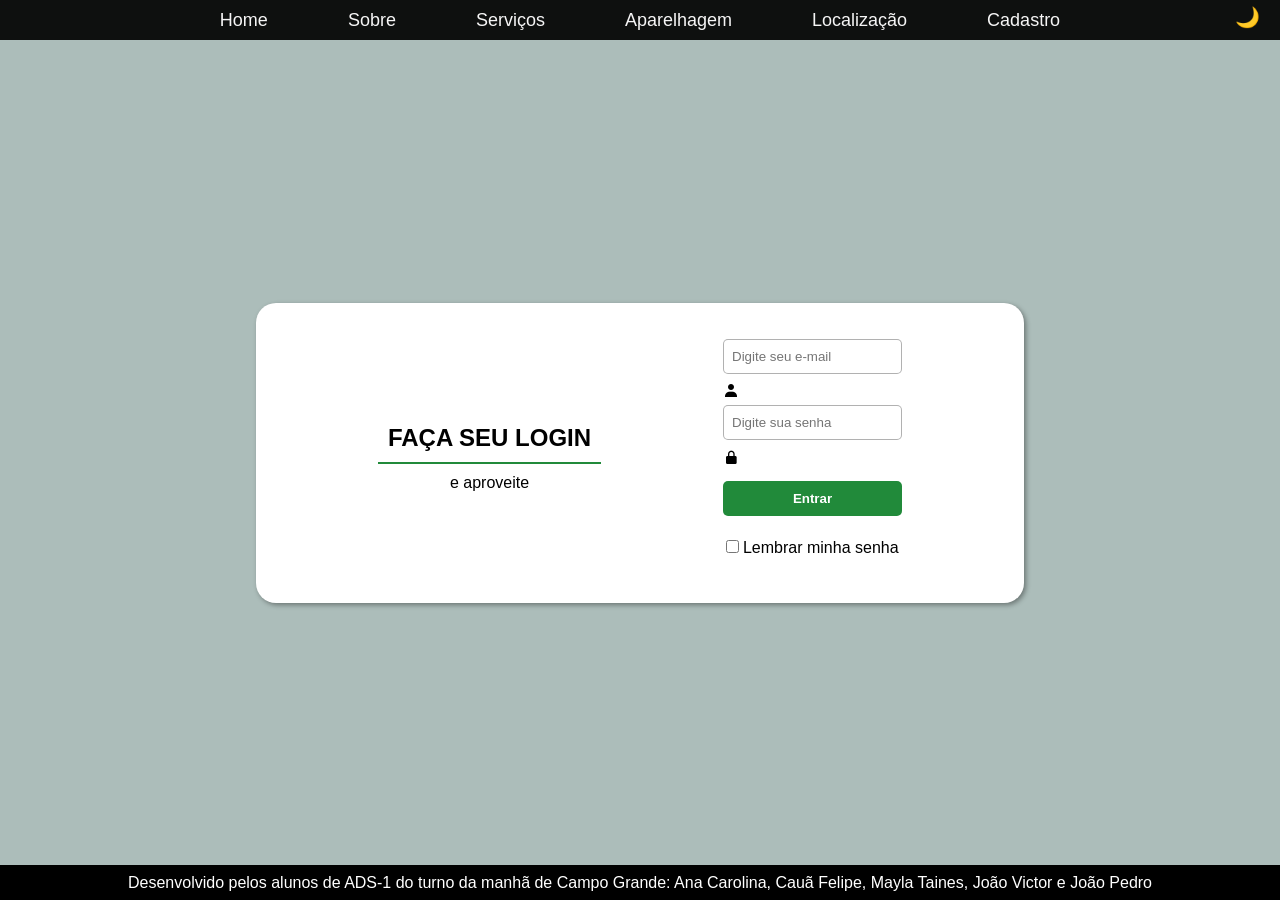
<file: projeto/html/login.html>
<!DOCTYPE html>
<html lang="pt-br">
<head>
    <meta charset="UTF-8">
    <meta name="viewport" content="width=device-width, initial-scale=1.0">
    <link href="https://unpkg.com/boxicons@2.1.4/css/boxicons.min.css"
    rel="stylesheet">
    <link rel="stylesheet" href="../css/estilogeral.css">
    <link rel="stylesheet" href="../css/estiloLogin.css">
    <link rel="shortcut icon" href="../imagens/favicon.jpeg" type="image/x-icon">
    <script src="../js/darkmode.js" defer></script>
    <script src="../js/login.js" defer></script>
    <title>Recomeço Login</title>
</head>
<body>

    <nav>
        <a href="../index.html">Home</a>
        <a href="sobre.html">Sobre</a>
        <a href="serviços.html">Serviços</a>
        <a href="aparelhagem.html">Aparelhagem</a>
        <a href="localizacao.html">Localização</a>
        <a href="cadastro.html">Cadastro</a>
        <button id="modoEscuro">🌙</button>
    </nav>

    <div class="loginBox">

        <form id="formLogin">
            <div class="titulo">
                <h2>FAÇA SEU LOGIN</h2>
                <p>e aproveite</p>
            </div>
            <div class="inputs">
                <input type="email" id="email" placeholder="Digite seu e-mail">
                <i class="bx bxs-user"></i>
                <input type="password" id="senha" placeholder="Digite sua senha">
                <i class="bx bxs-lock-alt"></i>
                <button type="submit">
                    Entrar
                </button>
                <p id="mensagem"></p>
                <div>
                    <label>
                            <input type="checkbox">
                            Lembrar minha senha
                    </label>
                </div>
            </div>
        </form>
    </div>

    <footer>

        <p>
            Desenvolvido pelos alunos de ADS-1 do turno da manhã de Campo Grande: Ana Carolina, Cauã Felipe, Mayla Taines, João Victor e João Pedro
        </p>

    </footer>
</body>
</html>
</file>
<file: projeto/css/estilogeral.css>
@charset "UTF-8";

body {
    font-family: Arial, Helvetica, sans-serif;
    background-color: #ACBDBA;
    padding: 0;
    margin: 0;
    width: 100%;
    height: 100%;
    padding-top: 40px;
}

nav {
    background-color: rgba(0, 0, 0, 0.918);
    width: 100%;
    height: 40px;
    position: fixed;
    top: 0;
    z-index: 10;
    display: flex;
    justify-content: center;
    align-items: center;
} 

nav > a {
    text-decoration: none;
    color: whitesmoke;
    margin: 0 40px;
    font-size: 18px;
}

nav > a:hover {
    color: blue;
    cursor: pointer;
}

#modoEscuro {
    position: absolute;
    right: 20px;
    top: 5px;
    width: auto;
    margin: 0;
    padding: 0;
    background: none;
    border: none;
    box-shadow: none;
    font-size: 20px;
    cursor: pointer;
    color: white;
    transition: transform 0.3s;
}

#modoEscuro:hover {
    transform: scale(1.2);
}
    
body.dark-mode {
    background-color: #0f172a;
    color: #ffffff;
}

body.dark-mode nav {
    background-color: #000;
}

body.dark-mode nav > a {
    color: #ffffff;
}
body.dark-mode nav > a:hover {
    color: #bb86fc;
}

body.dark-mode #modoEscuro {
    color: #facc15;
}

body.dark-mode h1 {
    color: #ffffff;
}

body.dark-mode footer {
    background-color: #000;
}

body.dark-mode footer p {
    color: #cccccc;
}

body.dark-mode .slider::after {
    background: rgba(0, 0, 0, 0.5);
}

footer {
    background-color: black;
    color: white;
    text-align: center;
    height: 35px;
    display: flex;
    align-items: center;
    justify-content: center;
}
</file>
<file: projeto/css/estiloLogin.css>
@charset "UTF-8";

* {
    margin: 0px;
    padding: 0px;
    box-sizing: border-box;
}

body {
    height: 100vh;
    display: flex;
    flex-direction: column;
    justify-content: space-between;
}

div.loginBox {
    margin: auto;
    background-color: white;
    width: 60%;
    height: 300px;
    border-radius: 20px;
    box-shadow: 2px 2px 5px rgba(0, 0, 0, 0.377);
}

form {
    display: flex;
    justify-content: space-evenly;
    align-items: center;
    height: 100%;
}

div.titulo {
    text-align: center;
}

div.titulo h2 {
    border: 2px solid #218A3A;
    border-top: none;
    border-left: none;
    border-right: none;
    padding: 10px;
}

div.titulo p {
    margin-top: 10px;
}

div.inputs {
    display: flex;
    flex-direction: column;
    justify-content: space-evenly;
    height: 80%;
}

div.inputs input {
    height: 35px;
    border-radius: 5px;
    padding-left: 8px;
    border: 1px solid rgba(128, 128, 128, 0.61);
    margin-bottom: 2px;
}

div.inputs button {
    margin-top: 10px;
    height: 35px;
    border-radius: 5px;
    border: none;
    background-color: #218A3A;
    color: white;
    font-weight: bold;
}

div.inputs label {
    display: flex;
    align-items: center;
    justify-content: space-evenly;
}
</file>
